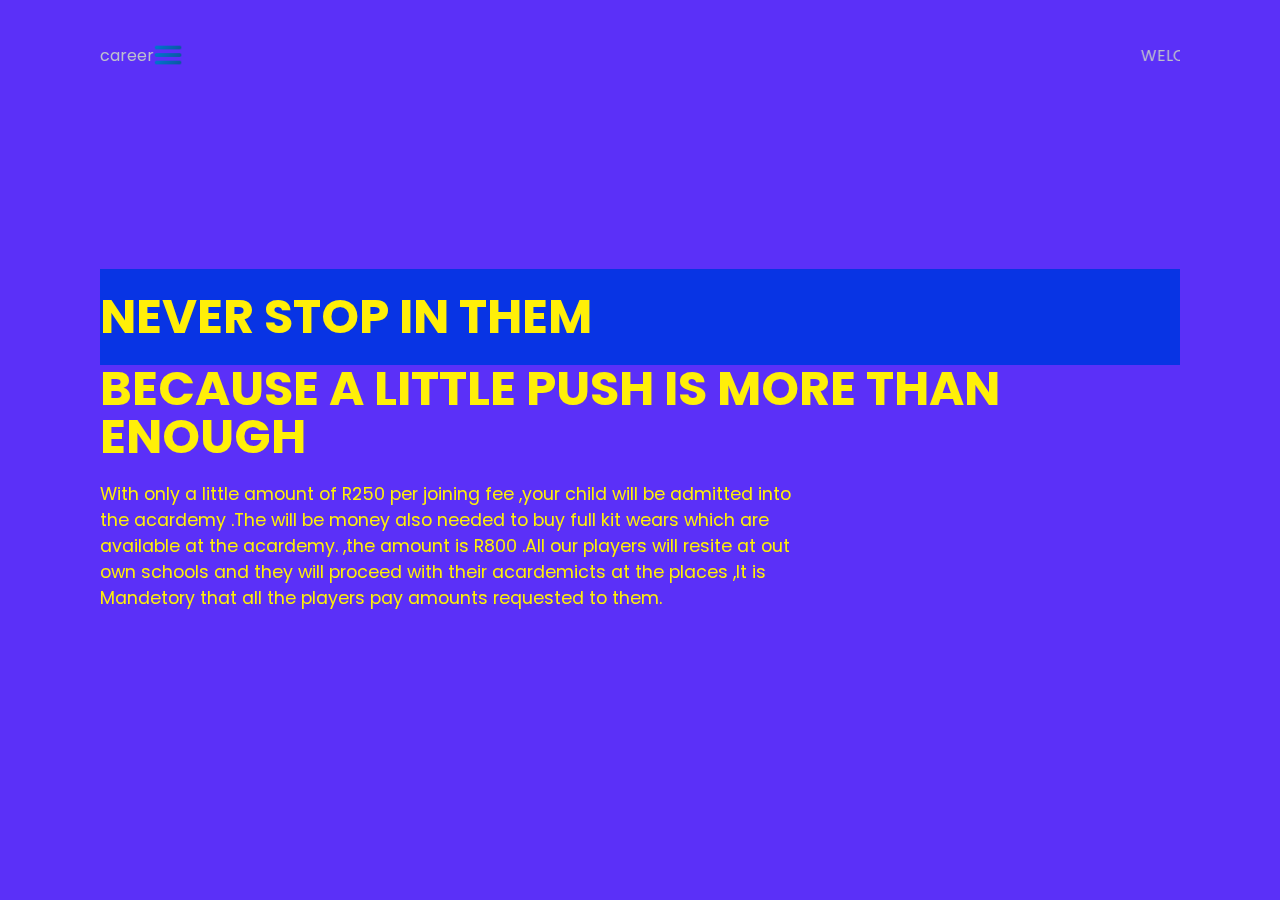
<file: soccer.html>
<!DOCTYPE html>
<html lang="en">
<head>
    <meta charset="UTF-8">
    <meta name="viewport" content="width=device-width, initial-scale=1.0">
    <link rel="stylesheet" href="Style.css">
    <title>Future stars</title>
</head>
<body>
    <section class="showcase">
        <header>
            <logo class="class">career</logo>
            <div class="toggle"></div>
             <marquee>
                WELCOME TO BUCKS FOOTBALL <strong>club page</strong>
            </marquee>


        </header>
        <div class="overlay"></div>
        <div class="text">
            <h2>Never Stop in them</h2>
            <h3>Because a Little push is more than enough</h3>
            <p>With only a little amount of R250 per joining fee ,your child will be admitted into the acardemy .The will be money also needed to buy full kit wears which are available at the acardemy.
                ,the amount is R800 .All our players will resite at out own schools and they will proceed with their acardemicts at the places ,It is  Mandetory
                that all the players pay amounts requested to them.
            </p>      
        </div>

    </section>
    
</body>
</html>
</file>
<file: Style.css>
@import url('https://fonts.googleapis.com/css2?family=Poppins:ital,wght@0,200;0,300;0,400;0,500;0,600;0,700;0,800;1,600&display=swap');
:root {
    --overlay-color:#2c8a2df4;
}
*{
     
    box-sizing:border-box;
    margin :0;
    padding:0;
    font-family: 'Poppins',sans-serif;
 
}
.showcase {
    position:absolute;
    right:0;
    width:100%;
    min-height:100vh;
    padding:100px;
    display:flex;
    justify-content:space-betweeen;
    align-items:center;
    background:#9a2cfb;
    color:#ffef08;
    z-index:2;
    transition:2s ;

}
.showcase.active {
    right: 3oopx;
}
 .showcase.active{
    right:300px; 
 }
.logo{
    text-transform:uppercase;
    cursor:pointer;
}
.showcase header {
    position:absolute;
    top:0;
    left:0;
    width:100%;
    padding:40px 100px;
    z-index:1000;
    display:flex;
    align-items:center;
    color: #bdc0cc ;
    justify-content:space-betweeen;

}
.logo {
    text-transform: uppercase;
    cursor:pointer;
}
.toggle {
    position:relative;
    width:30px;
    height:30px;
    background:url(../IMAGES/menu-rounded.png);
    background-repeat:no-repeat;
    background-size:30px;
    background-position:center;
    cursor:pointer;
}
.toggle.active{
    position: absolute;
   background:url(../IMAGES/menu-rounded.png);
    background-repeat:no-repeat;
    background-size:25px;
    background-position:center;  
}
.showcase video{
    position:absolute;
    top:0;
    left:0;
    width:100%;
    height:100%;
    object-fit:cover;
    opacity: 0.8;
}
.overlay {
    position:absolute;
    top:0;
    left:0;
    width:100%;
    height:100%;
    background:var(--overlay-color);
    

    mix-blend-mode: overlay;
}
.text {
    position:relative;
    z-index: 10;

}
.text h2{
    
    font-size: 5em;
    font-weight: 8000;
    line-height: 2em;
    text-transform: uppercase;
}

.text h3{
    
    font-size: 4em;
    font-weight: 700;
    line-height: 1em;
    text-transform: uppercase;
}
.text p { 
    font-size: 1.1em;
    margin:20px 0;
    font-weight: 400;
    max-width: 700px;
}
.text a {
    display: inline-block;
    font-size: 1.2em;
    font-size: #350de6;
    padding: 10px 30px;
    text-decoration: none;
    color: #fb1010;
    margin-top: 10px;
    text-transform: uppercase;
    letter-spacing: 2px; 
    transition: 0.2s;  
}
.text a:hover {
    letter-spacing: 6px;
}
.social{
    position: absolute;
    bottom:20px;
    z-index: 10;
    display:flex;
    justify-content: center;
    align-items: center;
}
.social li {
    list-style: none;
}
    .social li a {
        display: inline-block;
        filter: invert(1);
        margin: right 20px;
        transform:scale(0.5);
        transition: 0.5s;
    }
    .social li a hover {
        transform: scale(0.5) translate(-15px);

    }

        
    
    
    .text h2 {  
         font-size: 3em;
    }
    .text h3 {
        font-size: 3em;
    }
    
    
        h1{
            background-color: #237deb;
            padding: 10px; 
        }
        h2{
            background-color: #0834e4;
        }
</file>
